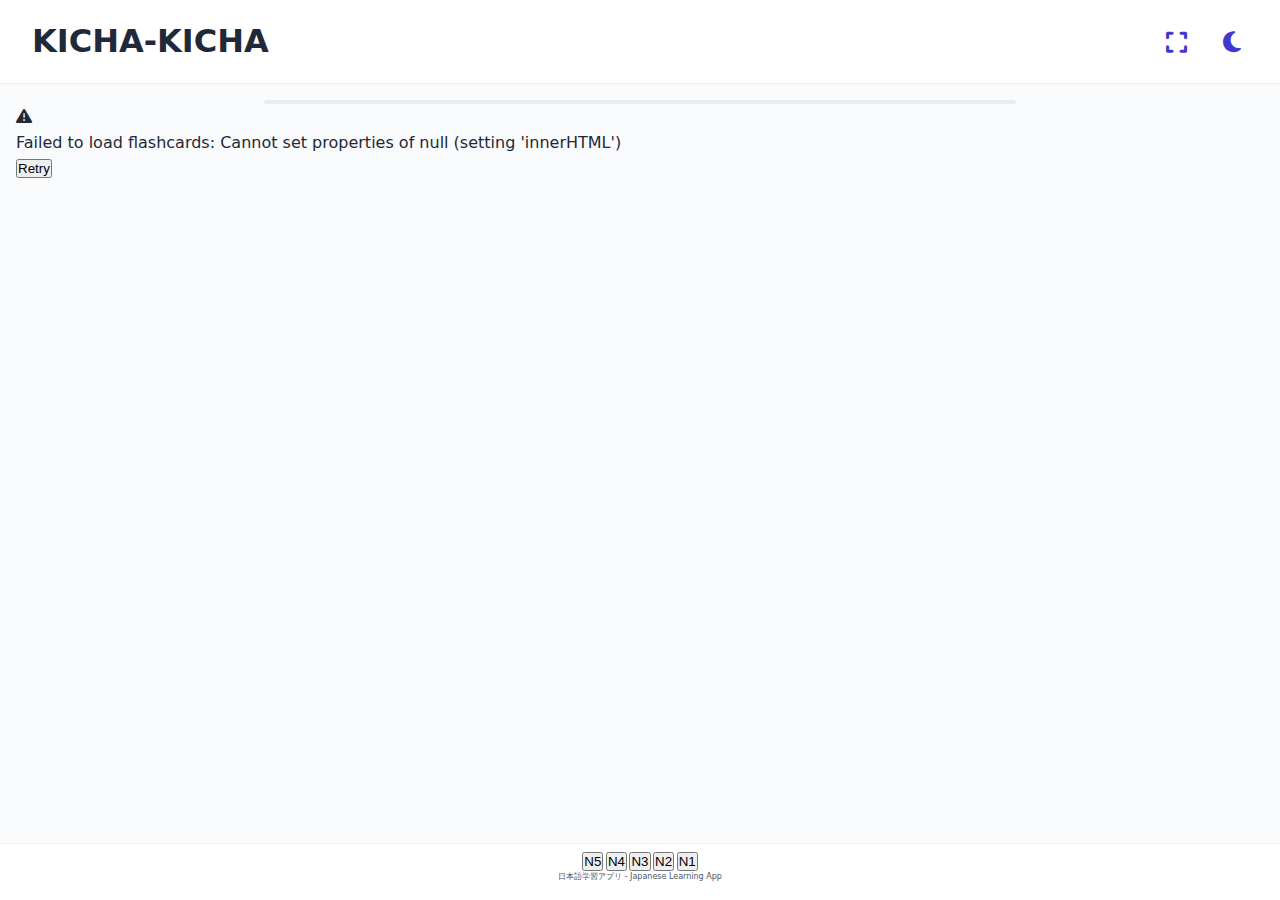
<file: index.html>
<!DOCTYPE html>
<html lang="id">
<head>
  <meta charset="UTF-8">
  <meta name="viewport" content="width=device-width, initial-scale=1.0">

  <!-- Judul -->
  <title>Japanese Flash Cards</title>

  <!-- Deskripsi untuk Google -->
  <meta name="description" content="Belajar kosakata Jepang dengan flash card bergaya simpel dan modern. Cocok untuk pemula N5.">

  <!-- Izinkan Google mengindeks -->
  <meta name="robots" content="index, follow">

  <!-- Google Fonts dan CSS -->
  <link href="https://fonts.googleapis.com/css2?family=Noto+Sans+JP:wght@400;500;700&display=swap" rel="stylesheet">
  <link rel="stylesheet" href="https://cdnjs.cloudflare.com/ajax/libs/font-awesome/6.4.0/css/all.min.css">
  <link rel="stylesheet" href="styles.css">
</head>
<body>
  <div class="app-container">
    <header class="app-header">
      <h1 class="header-title">KICHA-KICHA</h1>
      <div class="header-controls">
        <button id="fullscreen-toggle" title="Toggle fullscreen" aria-label="Toggle fullscreen mode">
          <i class="fas fa-expand" aria-hidden="true"></i>
        </button>
        <button id="theme-toggle" aria-label="Toggle dark/light theme">
          <i class="fas fa-moon" aria-hidden="true"></i>
        </button>
      </div>
    </header>

    <main class="flashcard-viewport">
      <div class="progress-container">
        <div class="progress-bar">
          <div class="progress-fill" style="width: 0%"></div>
        </div>
      </div>
      <section id="card-container" aria-live="polite">
        <!-- Cards will be inserted here by JavaScript -->
      </section>
    </main>

    <footer class="app-footer">
      <nav class="level-tabs" role="tablist">
        <button class="level-btn active" data-level="N5" role="tab" aria-selected="true">N5</button>
        <button class="level-btn" data-level="N4" role="tab" aria-selected="false">N4</button>
        <button class="level-btn" data-level="N3" role="tab" aria-selected="false">N3</button>
        <button class="level-btn" data-level="N2" role="tab" aria-selected="false">N2</button>
        <button class="level-btn" data-level="N1" role="tab" aria-selected="false">N1</button>
      </nav>
      <p class="footer-note">日本語学習アプリ - Japanese Learning App</p>
    </footer>
  </div>

  <button id="fullscreen-close" class="fullscreen-close-btn" aria-label="Exit fullscreen mode">
    <i class="fas fa-times" aria-hidden="true"></i>
  </button>

  <script src="script.js"></script>
</body>
</html>
</file>
<file: styles.css>
/* =============================
   ======== VARIABLES ==========
   ============================= */
:root {
  /* Modern Light Theme Colors */
  --primary: #4338Cc;
  --primary-light: #818CF8;
  --primary-lighter: #C7D2FE;
  --primary-dark: #4338CA;
  
  --text: #1F2937;
  --text-light: #4B5563;  
  
  --bg: #F9FAFB; 
  --card-bg: #FFFFFF;
  
  --shadow: 0 4px 6px rgba(0, 0, 0, 0.05), 0 1px 3px rgba(0, 0, 0, 0.1);
  --border-color: rgba(0, 0, 0, 0.06);
  
  --success: #10B981;  /* Emerald-500 */
  --warning: #F59E0B;  /* Amber-500 */
  --error: #EF4444;  /* Red-500 */
}

[data-theme="dark"] {
  --primary: #ccff00; 
  --primary-light: #ccff00;
  --primary-lighter: gold;
  --primary-dark: #6D28; 
  
  --text: #E5E7EB; 
  --text-light: #D1D5DB; 
  
  --bg: #111827;  /* Gray-900 */
  --card-bg: #1F2937;  /* Gray-800 */
  
  --shadow: 0 0 5px 1px #ccff00;/*rgba(0, 0, 0, 0.25), 0 1px 3px rgba(0, 0, 0, 0.4);*/
  --border-color: rgba(255, 255, 255, 0.08);
  
  --success: #34D399;  /* Emerald-400 */
  --warning: #FBBF24;  /* Amber-400 */
  --error: #ccff00;  /* Red-400 */
}

/* =============================
   ======== BASE STYLES ========
   ============================= */
* {
  margin: 0;
  padding: 0;
  box-sizing: border-box;
  transition: background-color 0.3s ease, color 0.3s ease, border-color 0.3s ease;
}

body {
  font-family: 'honoka', system-ui, -apple-system, sans-serif;
  background-color: var(--bg);
  color: var(--text);
  height: 100vh;
  overflow: hidden;
  line-height: 1.6;
}

[data-theme="dark"] .glow {
      color: var(--card-bg);
      text-shadow: 0 0 5px #ccff00;
      animation: glow 1.5s ease-in-out infinite;
      }
    
    @keyframes glow {
      0%, 100% {
        text-shadow: 0 0 5px var(--card-bg);
      }
      20% {
        text-shadow: 0 0 15px #ccff00;
      }
    }
[data-theme="dark"] hr {
  border: none;
  height: 1px;
  background-color: #ccff00; /* warna kuning-hijau neon */
}

/* =============================
   ======== LAYOUT =============
   ============================= */
.app-container {
  display: flex;
  flex-direction: column;
  height: 100vh;
}

.app-header {
  font-size: 1rem;
  display: flex;
  justify-content: space-between;
  align-items: center;
  padding: 1rem 2rem;
  background-color: var(--card-bg);
  border-bottom: 1px solid var(--border-color);
  z-index: 10;
  flex-wrap: wrap;
  gap: 1rem;
}
    
.header-controls {
  display: flex;
  align-items: center;
  gap: 1.5rem;
  flex-wrap: wrap;
}

.app-footer {
  padding: 0.5rem 1.5rem 1rem;
  background-color: var(--card-bg);
  border-top: 1px solid var(--border-color);
  text-align: center;
  font-size: 0.5rem;
  color: var(--text-light);
}

hr {
  margin: 0.5rem;
}

/* =============================
   ======== FLASHCARDS =========
   ============================= */
.flashcard-viewport {
  flex: 1;
  overflow-y: auto;
  scroll-snap-type: y mandatory;
  scroll-behavior: smooth;
  padding: 1rem;
}

#card-container {
  display: flex;
  flex-direction: column;
  gap: 1rem;
  width: 100%;
  max-height: 100%;
  margin: 0 auto;
}

.flashcard {
  scroll-snap-align: center;
  min-height: 100vh;
  background-color: var(--card-bg);
  border-radius: 1rem;
  padding: 1rem;
  box-shadow: var(--shadow);
  border: 1px solid var(--border-color);
  transform-style: preserve-3d;
  transition: transform 1s cubic-bezier(0.4, 0, 0.2, 1);
  cursor: pointer;
  position: relative;
}

.flashcard:hover {
  box-shadow: 0 10px 15px rgba(0, 0, 0, 0.1);
}

[data-theme="dark"] .flashcard:hover {
  box-shadow: 0 10px 15px rgba(0, 0, 0, 0.3);
}

.flashcard.flipped {
  transform: rotateY(180deg);
}

.flashcard-front,
.flashcard-back {
  position: absolute;
  top: 2.5rem;
  left: 2.5rem;
  right: 2.5rem;
  bottom: 2.5rem; 
  backface-visibility: hidden;
  display: flex;
  flex-direction: column;
  justify-content: center;
  align-items: center;
  text-align: center;
}

.flashcard-back {
  transform: rotateY(180deg);
}

/* =============================
   ======== TYPOGRAPHY =========
   ============================= */
.kanji {
  font-size: 5rem;
  line-height: 1;
  margin-bottom: 1rem;
  color: var(--text);
}

.hiragana {
  font-size: 1.75rem;
  margin-bottom: 1rem;
  color: var(--text-light);
}

.meaning {
  font-size: 1rem;
  max-width: 80%;
  color: var(--text-light);
}

.example, 
.category {
  font-size: 0.5rem;
  margin-top: 1rem;
  color: var(--text-light);
}

/* =============================
   ======== CONTROLS ===========
   ============================= */
.level-toggle, 
.category-toggle {
  display: flex;
  align-items: center;
  position: relative;
}

#level-select, 
#category-select {
  text-align: center;
  padding: 0.5rem 1rem;
  border: 2px solid var(--primary-light);
  border-radius: 20px;
  background-color: var(--card-bg);
  color: var(--text);
  font-size: 0.5rem;
  font-weight: 500;
  cursor: pointer;
  appearance: none;
  background-image: url('data:image/svg+xml;charset=US-ASCII,%3Csvg%20width%3D%2212%22%20height%3D%2212%22%20viewBox%3D%220%200%2012%2012%22%20fill%3D%22none%22%20xmlns%3D%22http%3A%2F%2Fwww.w3.org%2F2000%2Fsvg%22%3E%3Cpath%20d%3D%22M6%209L2%205H10L6%209Z%22%20fill%3D%22%23%5Bvar(--text)%5D%22%2F%3E%3C%2Fsvg%3E');
  background-repeat: no-repeat;
  background-position: right 0.75rem center;
  padding-right: 2.5rem;
  max-width: 90px;
  outline: none;
  transition: border-color 0.3s ease, box-shadow 0.3s ease;
}

#level-select:focus, 
#category-select:focus {
 /* border-color: var(--primary); */
  box-shadow: 0 0 5px 1px var(--primary-lighter);
}

#theme-toggle,
#fullscreen-toggle {
  background: none;
  border: none;
  color: var(--primary);
  font-size: 1.5rem;
  cursor: pointer;
  padding: 0.5rem;
  border-radius: 50%;
  width: 2rem;
  height: 2rem;
  display: flex;
  align-items: center;
  justify-content: center;
  transition: all 0.2s ease;
}

#theme-toggle:hover,
#fullscreen-toggle:hover {
  background-color: var(--primary-lighter);
  opacity: 0.8;
  transform: scale(1.1);
}

/* =============================
   ======== UTILITIES ==========
   ============================= */
.sr-only {
  position: absolute;
  width: 1px;
  height: 1px;
  padding: 0;
  margin: -1px;
  overflow: hidden;
  clip: rect(0, 0, 0, 0);
  border: 0;
}

.level-badge {
  position: absolute;
  top: -0.5rem;
  right: -0.5rem;
  background-color: var(--error);
  color: white;
  padding: 0.35rem 1rem;
  border-radius: 0.5rem;
  font-size: 0.85rem;
  font-weight: 600;
  z-index: 2;
}

/* =============================
   ===== FULLSCREEN MODE =======
   ============================= */
.fullscreen-mode .app-header,
.fullscreen-mode .app-footer {
  display: none;
}

.fullscreen-mode .flashcard-viewport {
  height: 100vh;
  padding: 0;
}

.fullscreen-mode .flashcard {
  min-height: 100vh;
  border-radius: 0;
  padding: 2rem;
}

.fullscreen-mode .flashcard-front,
.fullscreen-mode .flashcard-back {
  top: 2rem;
  left: 2rem;
  right: 2rem;
  bottom: 2rem;
}

.fullscreen-close-btn {
  position: fixed;
  top: 20px;
  left: 20px;
  z-index: 1000;
  background: rgba(0, 0, 0, 0.1);
  backdrop-filter: blur(1px);
  color: white;
  border: none;
  border-radius: 50%;
  width: 30px;
  height: 30px;
  font-size: 1rem;
  cursor: pointer;
  display: none;
  transition: all 0.2s ease;
}

.fullscreen-mode .fullscreen-close-btn {
  display: flex;
  align-items: center;
  justify-content: center;
}

.fullscreen-close-btn:hover {
  background: rgba(0, 0, 0, 0.7);
  transform: scale(1.1);
}

/* =============================
   ======== PROGRESS ===========
   ============================= */
.progress-container {
  position: sticky;
  top: 0;
  max-width: 800px;
  margin: 0 auto;
  padding: 0 1.5rem;
  z-index: 5;
}

.progress-bar {
  height: 4px;
  background-color: var(--border-color);
  border-radius: 3px;
  overflow: hidden;
}

.progress-fill {
  height: 100%;
  background-color: var(--primary);
  border-radius: 3px;
  transition: width 0.8s ease;
}

/* =============================
   ======== RESPONSIVE ==========
   ============================= */
@media (max-width: 768px) {
  .app-header {
    flex-direction: column;
    align-items: flex-start;
    padding: 1rem;
  }

  .header-controls {
    width: 100%;
    justify-content: space-between;
  }

  #level-select, 
  #category-select {
    font-size: 0.8rem;
    padding: 0.4rem 1rem;
    min-width: 90px;
  }

  #theme-toggle, 
  #fullscreen-toggle {
    font-size: 1.5rem;
    width: 1.8rem;
    height: 1.8rem;
  }

  .kanji {
    font-size: 3.5rem;
  }

  .hiragana {
    font-size: 1.5rem;
  }

  .meaning {
    font-size: 0.9rem;
  }

  .example, 
  .category {
    font-size: 0.8rem;
  }

  .flashcard {
    min-height: 68vh;
    padding: 1.5rem;
  }

  .flashcard-front,
  .flashcard-back {
    top: 1.5rem;
    left: 1.5rem;
    right: 1.5rem;
    bottom: 1.5rem;
  }

  .progress-container {
    padding: 0 1rem;
  }
}

@media (orientation: landscape) and (max-width: 768px) {
  .fullscreen-mode .kanji {
    font-size: 8rem;
  }

  .fullscreen-mode .hiragana {
    font-size: 3.5rem;
  }

  .fullscreen-mode .flashcard {
    padding: 2.5rem;
  }

  .fullscreen-mode .flashcard-front,
  .fullscreen-mode .flashcard-back {
    top: 2.5rem;
    left: 2.5rem;
    right: 2.5rem;
    bottom: 2.5rem;
  }

  .fullscreen-mode .meaning {
    font-size: 1.2rem;
  }

  .fullscreen-mode .example,
  .fullscreen-mode .category {
    font-size: 1rem;
  }
}

.loading-state
.error-state 
.empty-state {
   text-align: center;
}
</file>
